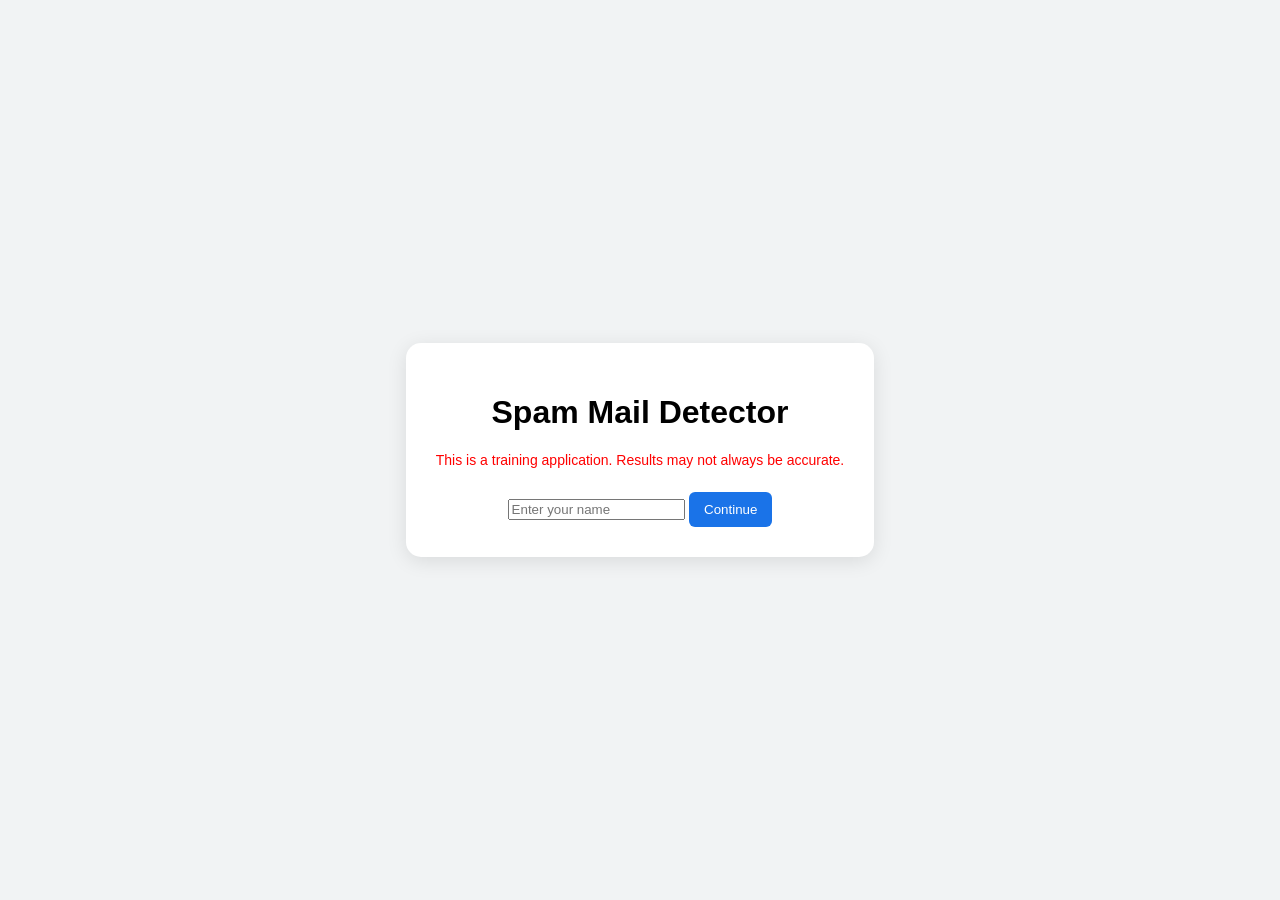
<file: frontend/index.html>
<!DOCTYPE html>
<html>
<head>
    <title>Spam Detector</title>
    <link rel="stylesheet" href="style.css">
</head>
<body class="center">

<div class="card">
    <h1>Spam Mail Detector</h1>

    <p class="warning">
        This is a training application. Results may not always be accurate.
    </p>

    <input id="username" placeholder="Enter your name" />
    <button onclick="start()">Continue</button>
</div>

<script>
function start() {
    let name = document.getElementById("username").value;
    if(name.trim() === "") {
        alert("Please enter your name");
        return;
    }

    localStorage.setItem("user", name);
    window.location.href = "app.html";
}
</script>

</body>
</html>
</file>
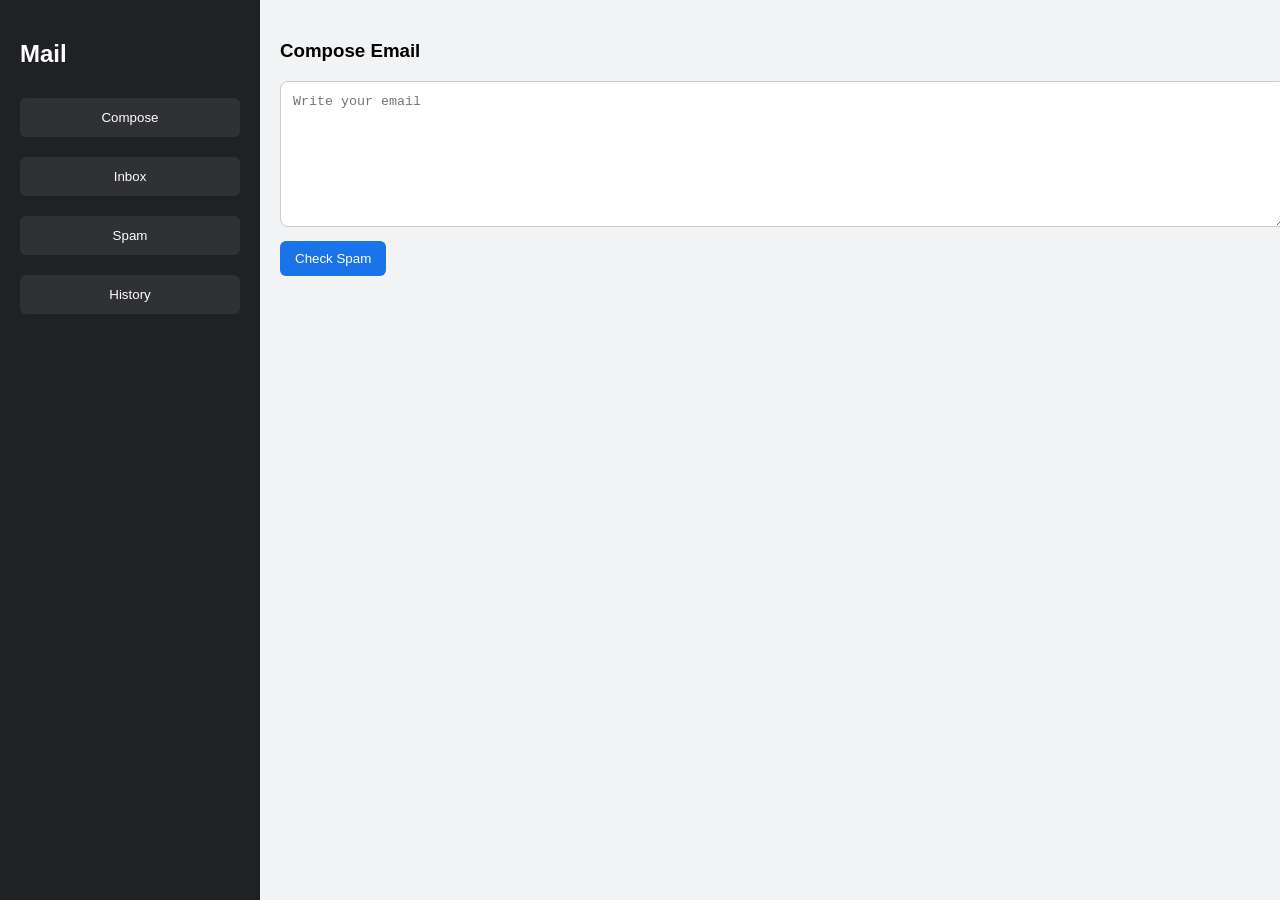
<file: frontend/app.html>
<!DOCTYPE html>
<html>
<head>
    <title>Spam Detector App</title>
    <link rel="stylesheet" href="style.css">
</head>
<body>

<div class="layout">

    <div class="sidebar">
        <h2>Mail</h2>
        <button onclick="showCompose()">Compose</button>
        <button onclick="showInbox()">Inbox</button>
        <button onclick="showSpam()">Spam</button>
        <button onclick="showHistory()">History</button>
    </div>

    <div class="main">

        <div class="topbar">
            <span id="user"></span>
        </div>

        <!-- Compose -->
        <div id="composeSection">
            <h3>Compose Email</h3>
            <textarea id="text" placeholder="Write your email"></textarea>
            <button onclick="sendEmail()">Check Spam</button>
        </div>

        <!-- Inbox -->
        <div id="inboxSection" class="hidden">
            <h3>Inbox</h3>
            <div id="inboxList"></div>
        </div>

        <!-- Spam -->
        <div id="spamSection" class="hidden">
            <h3>Spam</h3>
            <div id="spamList"></div>
        </div>

        <!-- History -->
        <div id="historySection" class="hidden">
            <h3>Email History</h3>
            <div id="historyList"></div>
        </div>

    </div>

</div>

<script src="script.js"></script>
</body>
</html>
</file>
<file: frontend/style.css>
body {
    margin: 0;
    font-family: 'Segoe UI', sans-serif;
    background: #f1f3f4;
}

/* Center login */
.center {
    display: flex;
    justify-content: center;
    align-items: center;
    height: 100vh;
}

/* Card */
.card {
    background: white;
    padding: 30px;
    border-radius: 15px;
    box-shadow: 0 4px 20px rgba(0,0,0,0.1);
    text-align: center;
}

/* Warning */
.warning {
    color: red;
    font-size: 14px;
}

/* Layout */
.layout {
    display: flex;
    height: 100vh;
}

/* Sidebar */
.sidebar {
    width: 220px;
    background: #202124;
    color: white;
    padding: 20px;
    transition: all 0.3s ease;
}

.sidebar button {
    width: 100%;
    padding: 12px;
    margin-bottom: 10px;
    background: #303134;
    border: none;
    color: white;
    cursor: pointer;
    border-radius: 6px;
    transition: all 0.3s ease;
}

.sidebar button:hover {
    background: #3c4043;
    transform: translateX(5px);
}

/* Main */
.main {
    flex: 1;
    padding: 20px;
}

/* Topbar */
.topbar {
    display: flex;
    justify-content: flex-end;
    margin-bottom: 20px;
}

/* Hidden */
.hidden {
    display: none;
}

/* Textarea */
textarea {
    width: 100%;
    height: 120px;
    padding: 12px;
    border-radius: 8px;
    border: 1px solid #ccc;
    transition: 0.3s;
}

textarea:focus {
    border-color: #1a73e8;
    outline: none;
    box-shadow: 0 0 5px rgba(26,115,232,0.3);
}

/* Buttons */
button {
    padding: 10px 15px;
    background: #1a73e8;
    color: white;
    border: none;
    margin-top: 10px;
    cursor: pointer;
    border-radius: 6px;
    transition: 0.3s;
}

button:hover {
    background: #1558b0;
    transform: scale(1.05);
}

/* Email cards */
.email-card {
    background: white;
    padding: 12px;
    margin-bottom: 10px;
    border-radius: 8px;
    transition: 0.3s;
}

.email-card:hover {
    transform: translateY(-3px);
    box-shadow: 0 4px 15px rgba(0,0,0,0.1);
}

.spam {
    border-left: 5px solid red;
}

.not-spam {
    border-left: 5px solid green;
}
</file>
